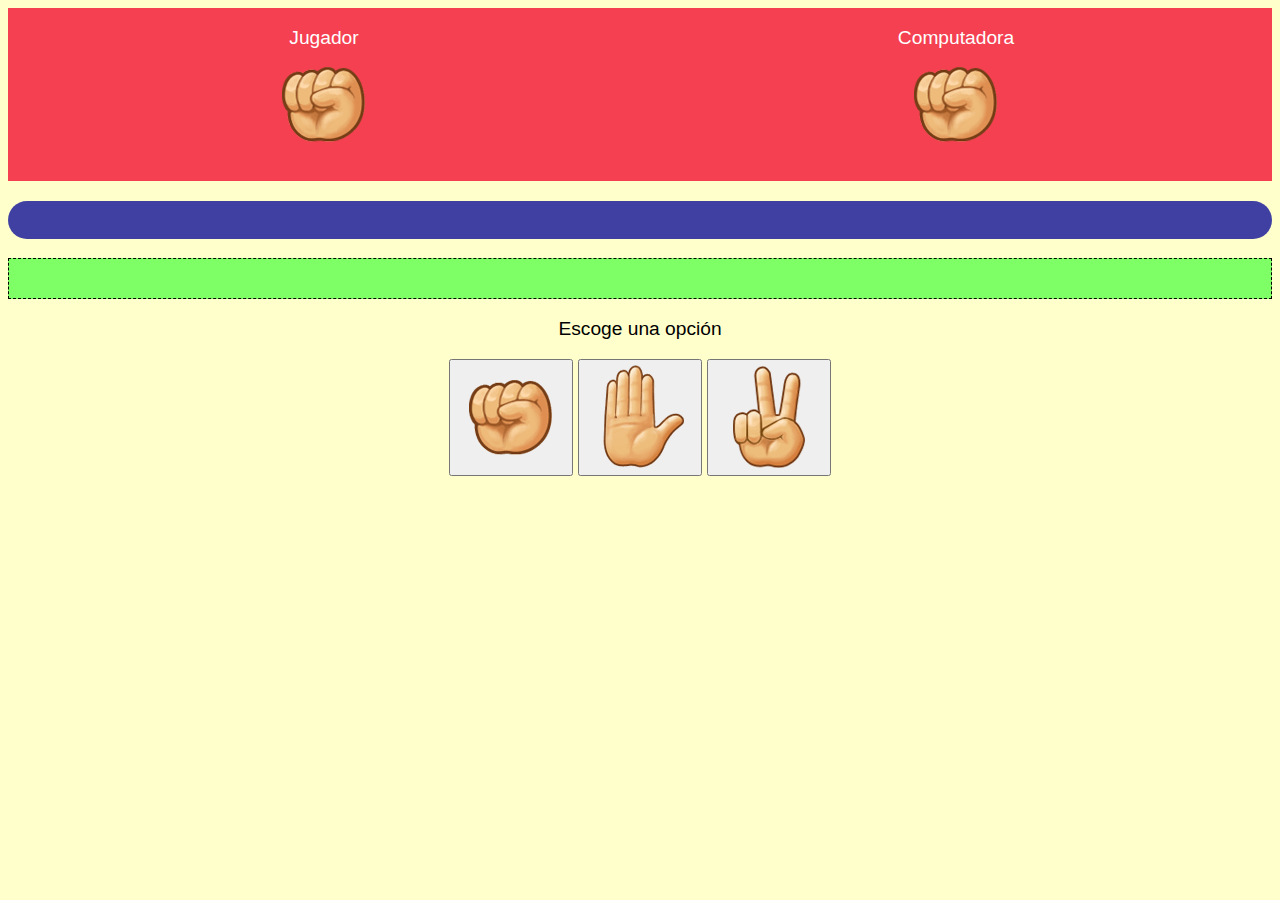
<file: juego/index.html>
<!DOCTYPE html>
<html lang="en">

<head>
    <meta charset="UTF-8">
    <meta name="viewport" content="width=device-width, initial-scale=1.0">
    <meta http-equiv="X-UA-Compatible" content="ie=edge">
    <title>Piedra, papel y tijera</title>
    <link rel="stylesheet" href="css/styles.css">
    <link rel="stylesheet" href="https://fonts.googleapis.com/css?family=Open+Sans" rel="stylesheet">
</head>

<body>
    <section id="game-zone">
        <figure>
            <figcaption>Jugador</figcaption>
            <img src="images/rock.png" alt="Elección del jugador" id="playerChoice" />
        </figure>
        <figure>
            <figcaption>Computadora</figcaption>
            <img src="images/rock.png" alt="Elección del computador" id="computerChoice" />
        </figure>
    </section>
    <p id="result">
    </p>
    <p id="score">
    </p>
    <section>
        <p>Escoge una opción</p>
        <button data-choice="piedra">
            <img src="images/rock.png" alt="Jugar usando piedra">
        </button>
        <button data-choice="papel">
            <img src="images/paper.png" alt="Jugar usando papel">
        </button>
        <button data-choice="tijeras">
            <img src="images/scissors.png" alt="Jugando usando tijeras">
        </button>
    </section>
    </section>
    <script src="js/app.js"></script>
</body>

</html>
</file>
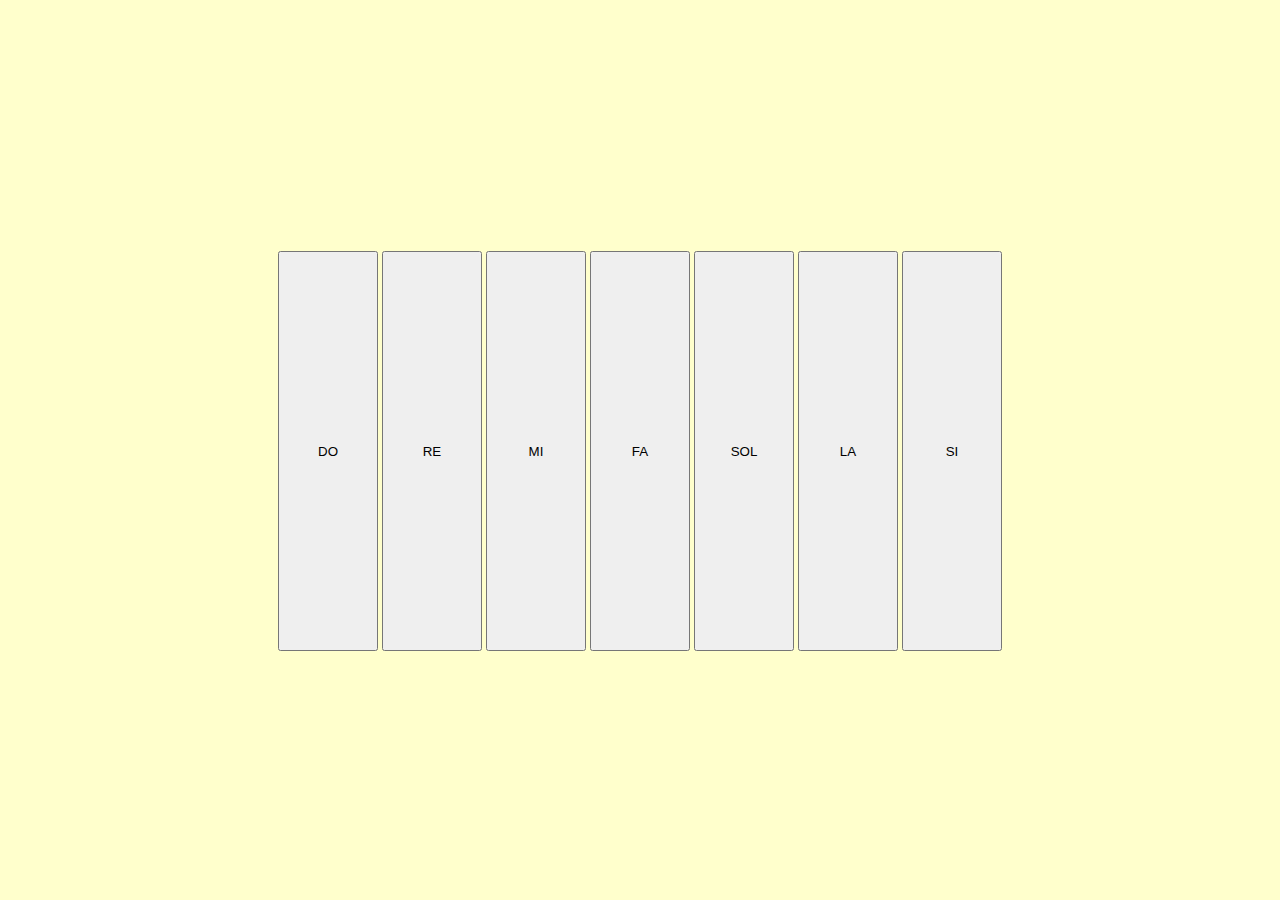
<file: piano/index.html>
<!DOCTYPE html>
<html lang="en" dir="ltr">
  <head>
    <meta charset="utf-8">
    <title>Piano - Aplicación 1</title>
    <link rel="stylesheet" href="css/styles.css" />
  </head>
  <body>
    <button data-note="DO" data-key="1" id="btnDO">DO</button>
    <button data-note="RE" data-key="2" id="btnRE">RE</button>
    <button data-note="MI" data-key="3" id="btnMI">MI</button>
    <button data-note="FA" data-key="4" id="btnFA">FA</button>
    <button data-note="SOL" data-key="5" id="btnSOL">SOL</button>
    <button data-note="LA" data-key="6" id="btnLA">LA</button>
    <button data-note="SI" data-key="7" id="btnSI">SI</button>
    <audio src="notas/DO.wav" id="audioDO"></audio>
    <audio src="notas/RE.wav" id="audioRE"></audio>
    <audio src="notas/MI.wav" id="audioMI"></audio>
    <audio src="notas/FA.wav" id="audioFA"></audio>
    <audio src="notas/SOL.wav" id="audioSOL"></audio>
    <audio src="notas/LA.wav" id="audioLA"></audio>
    <audio src="notas/SI.wav" id="audioSI"></audio>
    <script src="js/app.js"> </script>
  </body>
</html>
</file>
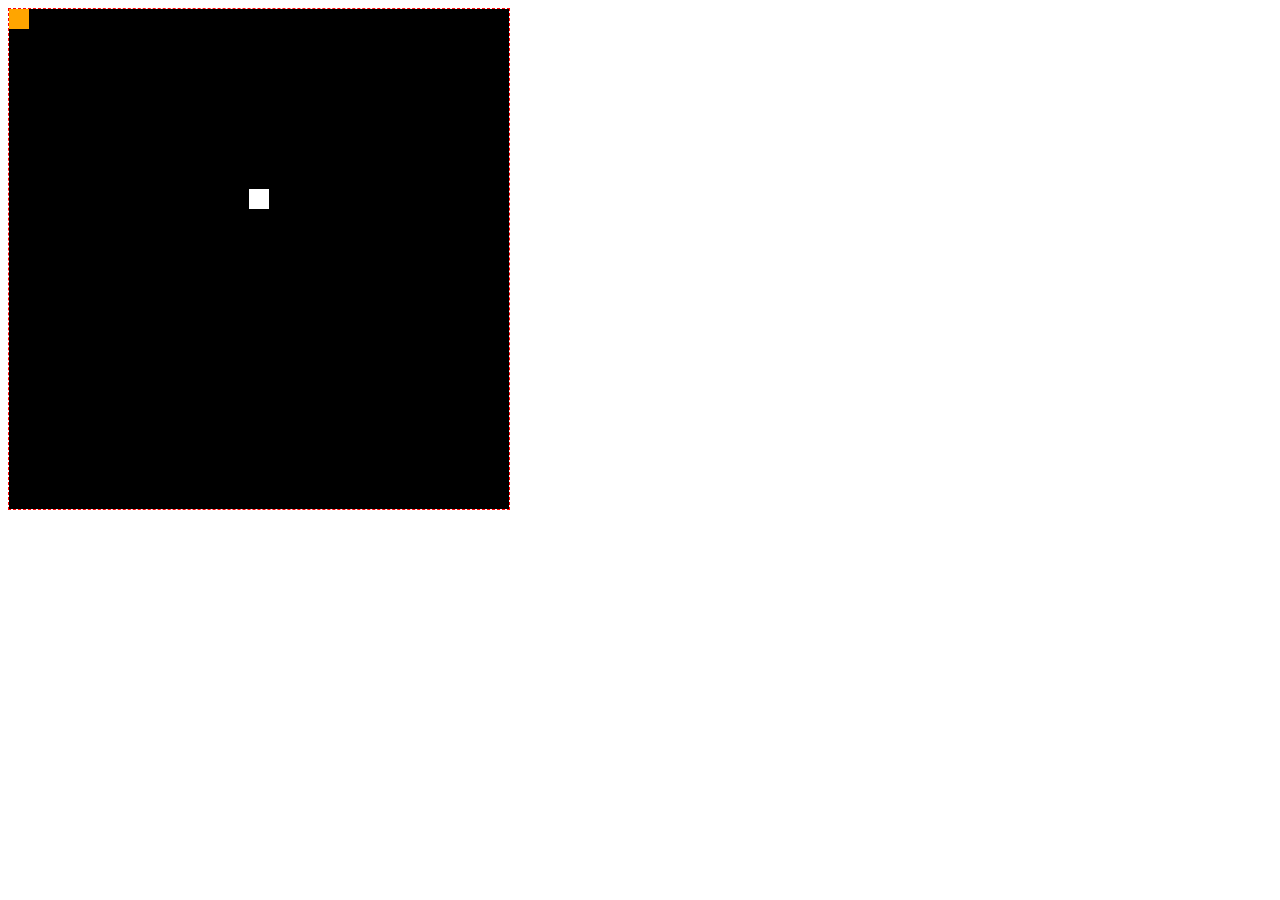
<file: snake/index.html>
<!DOCTYPE html>
<html lang="en">
<head>
    <meta charset="UTF-8">
    <meta name="viewport" content="width=device-width, initial-scale=1.0">
    <meta http-equiv="X-UA-Compatible" content="ie=edge">
    <link rel="stylesheet" href="css/styles.css">
    <title>Snake</title>
</head>
<body>
    <canvas id="myCanvas" width="500" height="500">
    </canvas>
    <script src="js/snake.js">
    </script>
</body>
</html>
</file>
<file: juego/css/styles.css>
body{
    text-align: center;
    background: #ffc;
    font-size: 1.2em;
    font-family: 'Open Sans ', sans-serif;
}

#game-zone{
    background:rgba(240, 0, 40, 0.75);
    display: flex;
    color: white;
}

#game-zone figure{
    flex: 1;    
}

#result{
    background:rgba(0, 0, 150, 0.75);
    color: white;
    border-radius: 1em;
    padding: 1em;
}

#score{
    background: rgba(0, 255, 0, 0.5);
    border: 1px dashed black;
    padding: 1em;
}
</file>
<file: piano/css/styles.css>
body {
  background: #ffc;
  text-align: center;
  line-height: 100vh;
  margin: 0;
}

button{
  vertical-align: middle;
  width: 100px;
  height: 400px;
}
</file>
<file: snake/css/styles.css>
canvas {
    border: 1px dashed red;
}
</file>
